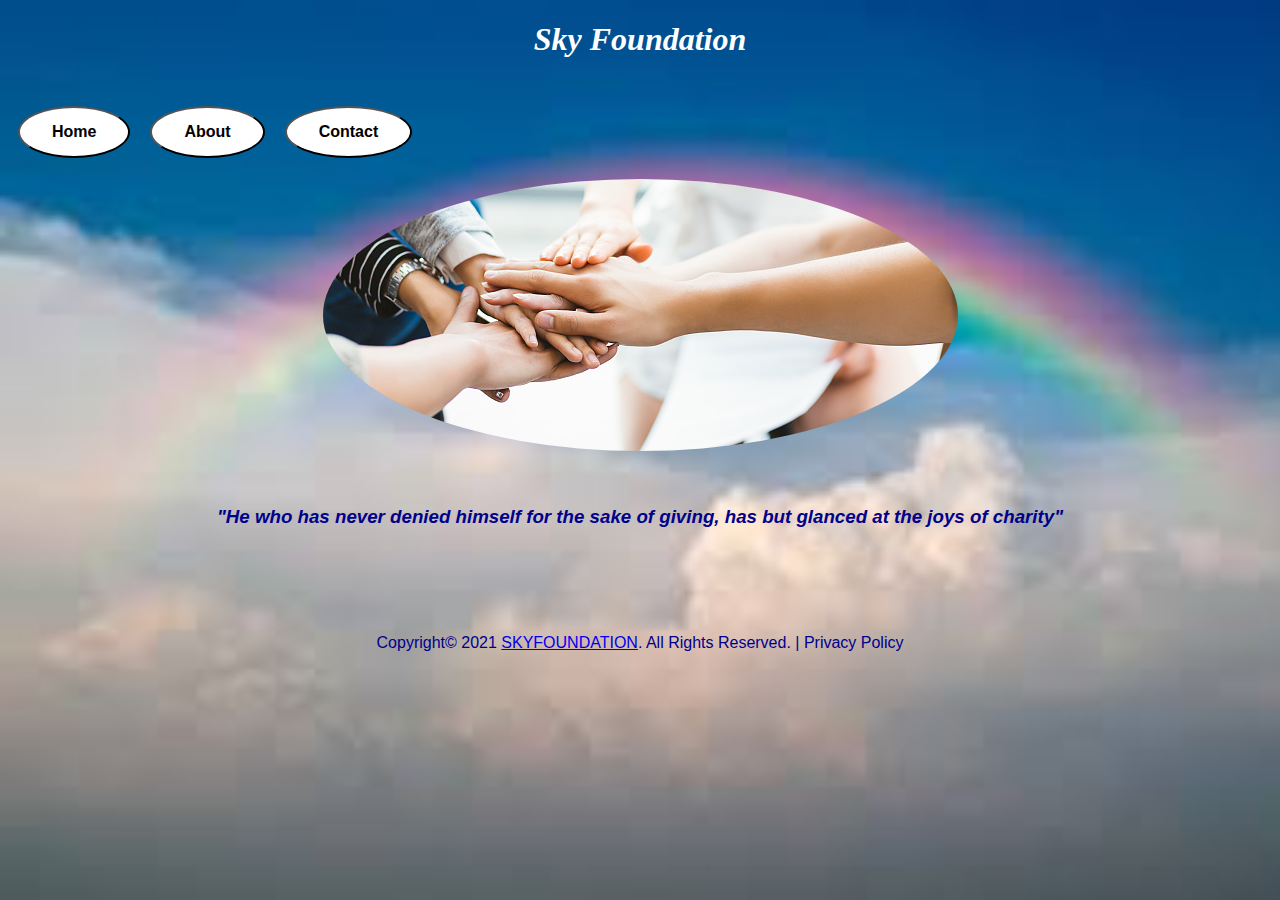
<file: Index.html>
<!DOCTYPE html>
<html>
<head>
	<title>Sky Foundation</title>
	<link rel="stylesheet" href="style.css">
</head>
<body>
	<div class="container">
		
		<header>
		<h1>Sky Foundation</h1>
	    </header>
	<nav>
			<ul>
				<li><a href="Index.html"><strong><button class="button1">Home</strong></button></strong></a></li>
				<li><a href="About.html"><strong><button class="button2">About</strong></button></a></li>
				<li><a href="Contact.html"><strong><button class="button3">Contact</strong></button></a></li>	
			</ul>
   </nav>
		<br>
		<br>
			<img src="charity.jpg" alt="banner-mobile" class="centre">
			<br>
			<br>
			<div id= "homepage">
				<h3>"He who has never denied himself for the sake of giving, has but glanced at the joys of charity"</h3>
			</div>
			<br>
			<br>
            <div class="form">
			<form><script src="https://checkout.razorpay.com/v1/payment-button.js" data-payment_button_id="pl_IYuMSTrBJHJI9z" async> </script> </form>
		</div>
        </div>
    </div>

   

		<br>
		<br>
<footer>
  <div class="bottom-footer ">
      <div class="container">
        <p>Copyright&copy; 2021 <a target="_blank" href="Index.html" title="SKYFOUNDATION">SKYFOUNDATION</a>. All Rights Reserved. | <span  style="cursor: pointer;" data-toggle="modal" data-target="#policy">Privacy Policy </span></p>
    </div>
</div>
</footer>
		
	</div>

</body>
</html>
</file>
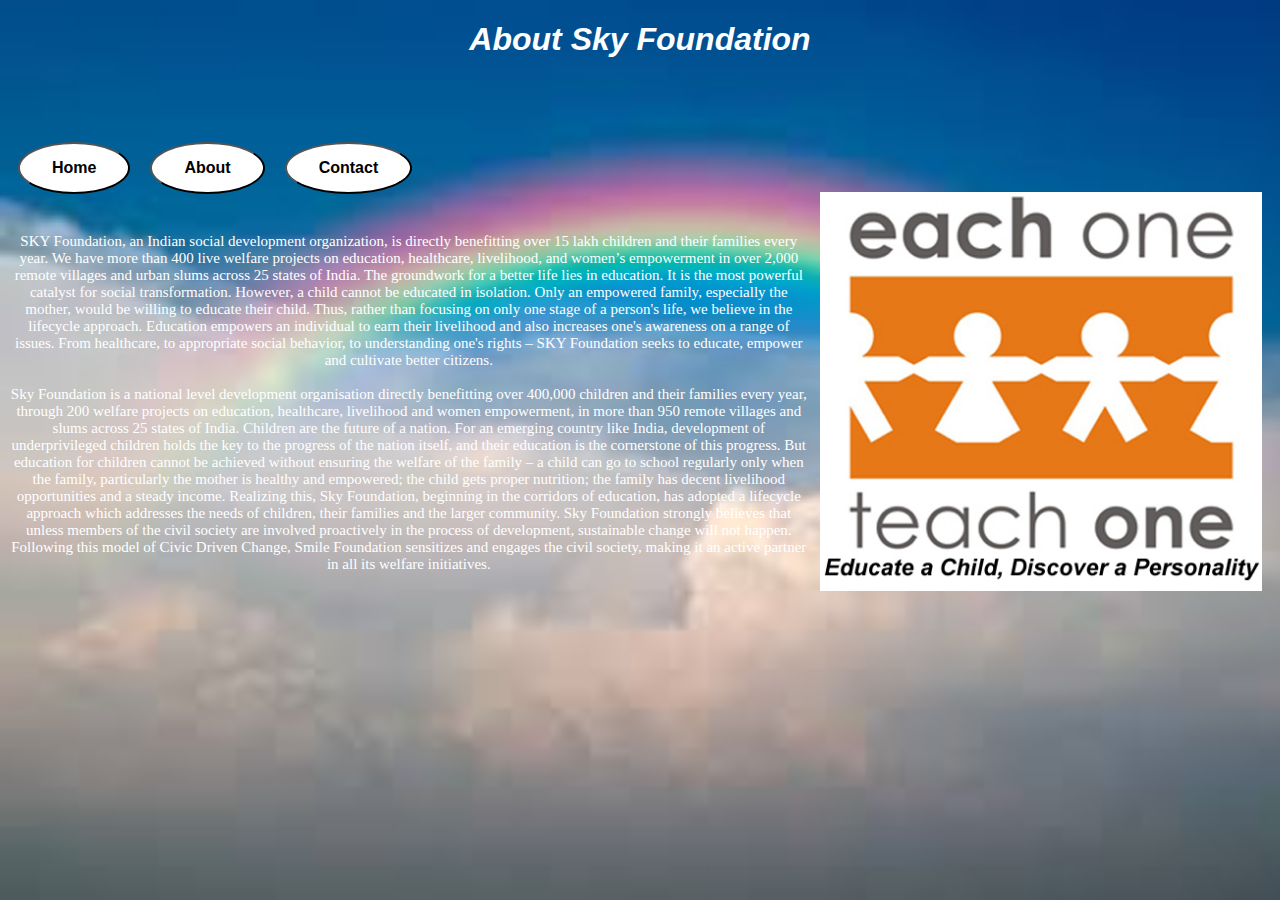
<file: About.html>
<!DOCTYPE html>
<html>
<head>
	<title>About</title>
	<style >
		body{
			
			background:#ADD8E6;
			color: #fff;
			font-family: arial;
			background-image: url('sky image.jpg');
            background-repeat: no-repeat;
           background-attachment: fixed;
            background-size: cover;
			
		
		}
		header
		{
			text-align: center;
			font-style: italic;

		}

		nav{
			height: 50px;
		   }

		nav ul{
			padding-top: 10px;
			padding-left: 10px;
			
		}
		nav li{
			list-style: none;
			float: left;
			padding-right: 20px;
			
			

		}
		.button1{
			border-radius: 50%;
			font-size: 16px;
			padding:15px 32px ;
			text-align: center;
         text-decoration: none;
        display: inline-block;
          float:left;
        background-color:white
              }
		
		.button1:hover{
			background-color:#00FF00; 
             color: white;
              float: left;
              -ms-transform: scale(1.5); 
           -webkit-transform: scale(1.5); 
            transform: scale(1.5); 
			}
		.button2{
			border-radius: 50%;
			font-size: 16px;
			padding:15px 32px ;
			text-align: center;
         text-decoration: none;
         display: inline-block;
          float:left;
         background-color:white;
			
		}
		.button2:hover{
			background-color:#00FF00; 
             color: white;
            -ms-transform: scale(1.5); 
             -webkit-transform: scale(1.5); 
             transform: scale(1.5); 
         }

		.button3{
			border-radius: 50%;
			font-size: 16px;
			padding:15px 32px ;
			text-align: center;
            text-decoration: none;
            display: inline-block;
            float:left;
           background-color:white
			}
		.button3:hover{
			background-color: #00FF00; 
             color: white;
             -ms-transform: scale(1.5); 
           -webkit-transform: scale(1.5); 
            transform: scale(1.5); 
         }
		
		
		.centre
		{
			display: inline;
			
           float:right;
          width: 35%;
          padding: 10px;
          
  
}
         #About
		{ color:white;
			font-family: verdana;
			font-size: 15px;
			text-align: center;

		}

			
			
	</style>
</head>

<body>
	
	<header>
		<h1>About Sky Foundation<h1>
		</header>

		<br>
		<br>
		<nav>
			<ul>
				<li><a href="Index.html"><strong><button class="button1">Home</strong></button></strong></a></li>
				<li><a href="About.html"><strong><button class="button2">About</strong></button></a></li>
				<li><a href="Contact.html"><strong><button class="button3">Contact</strong></button></a></li>	
			</ul>
       </nav>
		<img src="eotoindia-org.jpg" alt="banner-mobile" class="centre">
		<br>
		<br>
<div id="About">
	<p>SKY Foundation, an Indian social development organization, is directly benefitting over 15 lakh children and their families every year. We have more than 400 live welfare projects on education, healthcare, livelihood, and women’s empowerment in over 2,000 remote villages and urban slums across 25 states of India.
    The groundwork for a better life lies in education. It is the most powerful catalyst for social transformation. However, a child cannot be educated in isolation. Only an empowered family, especially the mother, would be willing to educate their child. Thus, rather than focusing on only one stage of a person's life, we believe in the lifecycle approach.
    Education empowers an individual to earn their livelihood and also increases one's awareness on a range of issues. From healthcare, to appropriate social behavior, to understanding one's rights – SKY Foundation seeks to educate, empower and cultivate better citizens.
    <br>
    <br>
   Sky Foundation is a national level development organisation directly benefitting over 400,000 children and their families every year, through 200 welfare projects on education, healthcare, livelihood and women empowerment, in more than 950 remote villages and slums across 25 states of India.
   Children are the future of a nation. For an emerging country like India, development of underprivileged children holds the key to the progress of the nation itself, and their education is the cornerstone of this progress. But education for children cannot be achieved without ensuring the welfare of the family – a child can go to school regularly only when the family, particularly the mother is healthy and empowered; the child gets proper nutrition; the family has decent livelihood opportunities and a steady income.
   Realizing this, Sky Foundation, beginning in the corridors of education, has adopted a lifecycle approach which addresses the needs of children, their families and the larger community.
    Sky Foundation strongly believes that unless members of the civil society are involved proactively in the process of development, sustainable change will not happen. Following this model of Civic Driven Change, Smile Foundation sensitizes and engages the civil society, making it an active partner in all its welfare initiatives.
</p>
</div>

</body>
</html>
</file>
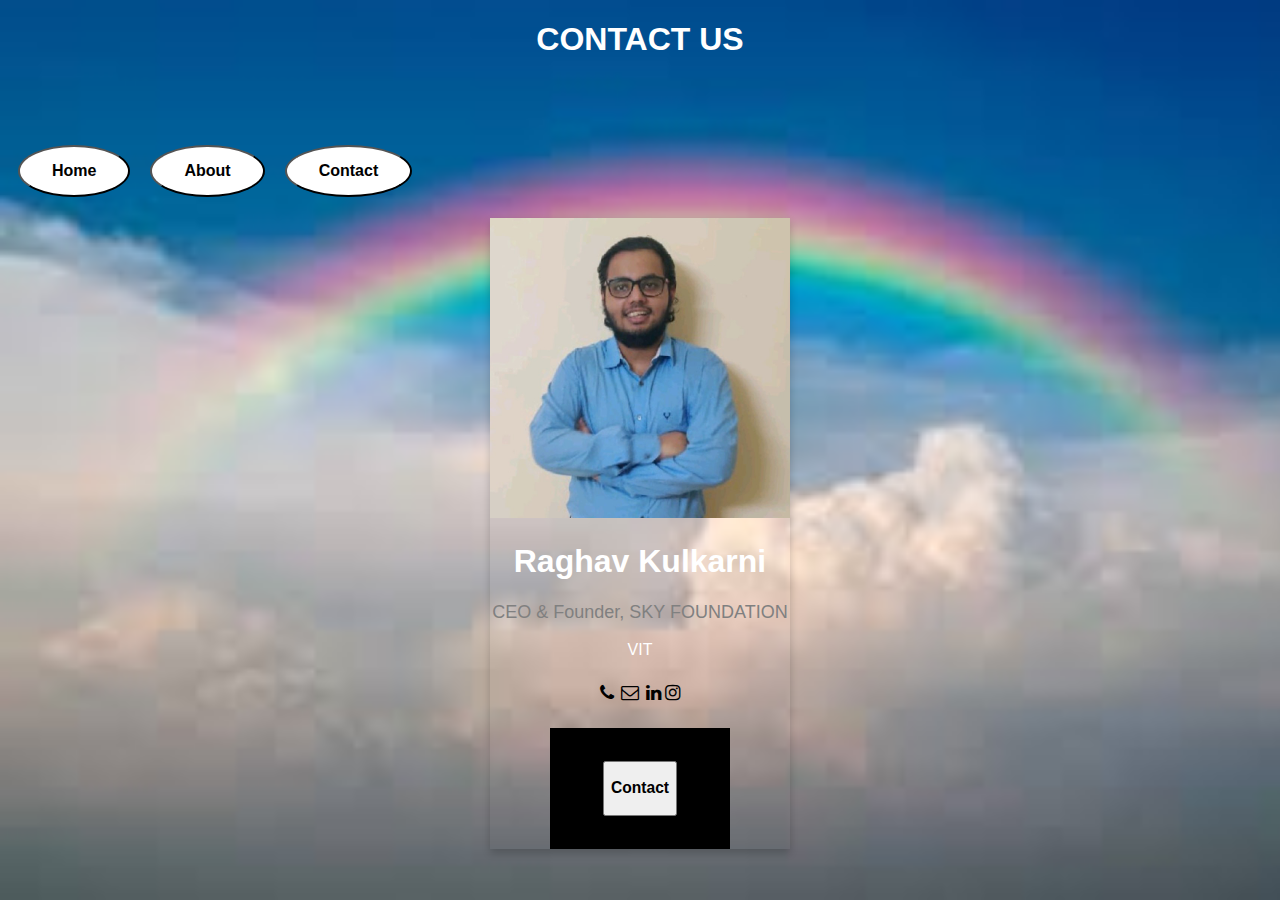
<file: contact.html>
<!DOCTYPE html>
<html>
<head>
<link rel="stylesheet" href="https://cdnjs.cloudflare.com/ajax/libs/font-awesome/4.7.0/css/font-awesome.min.css">
<style>
  body{
      
      background:#ADD8E6;
      color: #fff;
      font-family: arial;
      background-image: url('sky image.jpg');
            background-repeat: no-repeat;
           background-attachment: fixed;
            background-size: cover;
      
    
    }
    nav{
      height: 50px;
       }

    nav ul{
      padding-top: 13px;
      padding-left: 10px;
      
    }
    nav li{
      list-style: none;
      float: left;
      padding-right: 20px;
      
      

    }

    .button1{
      border-radius: 50%;
      font-size: 16px;
      padding:15px 32px ;
      text-align: center;
     text-decoration: none;
     display: inline-block;
    float:left;
    background-color:white;


      
    }
    
      .button1:hover{
      background-color: #4CAF50; 
       color: white;
      float: left;
      -ms-transform: scale(1.5); 
      -webkit-transform: scale(1.5); 
       transform: scale(1.5); 
      

    }
    .button1{
      border-radius: 50%;
      font-size: 16px;
      padding:15px 32px ;
      text-align: center;
          text-decoration: none;
           display: inline-block;
            float:left;
           background-color:white;
}
    



    
      .button1:hover{
      background-color:#00FF00; 
             color: white;
              float: left;
              -ms-transform: scale(1.5); 
           -webkit-transform: scale(1.5); 
            transform: scale(1.5); 
            
      

    }

    .button2{
      border-radius: 50%;
      font-size: 16px;
      padding:15px 32px ;
      text-align: center;
      text-decoration: none;
     display: inline-block;
      float:left;
     background-color:white;
      
    }
    .button2:hover{
      background-color: #00FF00; 
      color: white;
      float: left;
     -ms-transform: scale(1.5); 
     -webkit-transform: scale(1.5); 
      transform: scale(1.5); 
         }

  .button3{
      border-radius: 50%;
      font-size: 16px;
      padding:15px 32px ;
      text-align: center;
     text-decoration: none;
     display: inline-block;
    float:left;
    background-color:white;
      
    }
    .button3:hover{
             background-color: #00FF00; 
             color: white;
             float:left;
            -ms-transform: scale(1.5); 
            -webkit-transform: scale(1.5);
              transform: scale(1.5); 
              }
.card {
  box-shadow: 0 4px 8px 0 rgba(0, 0, 0, 0.2);
  max-width: 300px;
  margin: auto;
  text-align: center;
  font-family: arial;

}

.title {
  color: grey;
  font-size: 18px;
}

.button4 {
  
  border: none;
  outline: 0;
  display: inline-block;
  padding: 15px;
  color: white;
  background-color: #000;
  text-align: center;
  cursor: pointer;
  width: 50%;
  font-size: 18px;
}

  
  


a {
  text-decoration: none;
  font-size: 18px;
  color: black;
  
}




</style>
</head>
<body>

<h1 style="text-align:center">CONTACT US</h1>
<br>
<br>
<nav>
      <ul>
        <li><a href="Index.html"><strong><button class="button1">Home</strong></button></strong></a></li>
        <li><a href="About.html"><strong><button class="button2">About</strong></button></a></li>
        <li><a href="Contact.html"><strong><button class="button3">Contact</strong></button></a></li> 
      </ul>
</nav>
   <br>
   <br>

<div class="card">
  <img src="profile photo.jpg" alt="Raghav" style="width:100%">
  <h1>Raghav Kulkarni</h1>
  <p class="title">CEO & Founder, SKY FOUNDATION</p>
  <p>VIT</p>
  <div style="margin: 24px 0;">
    <a href="9987964687"><i class="fa fa-phone"></i></a> 
    <a href="raghavkulkarni241@gmail.com"><i class="fa fa-envelope-o fa-fw"></i></a>  
    <a href="www.linkedin.com/in/raghav-kulkarni-0ab2961a3"><i class="fa fa-linkedin"></i></a>  
    <a href="raghavkulkarni"><i class="fa fa-instagram"></i></a>
  </div>
  <div class ="button4" >
  <p><button><h3>Contact</h3></button></p>
</div>

</div>

</body>
</html>
</file>
<file: style.css>
html{
	scroll-behavior: smooth;
}


body{
			background:#ADD8E6;
			color: #fff;
			font-family: arial;
			 background-image: url('sky image.jpg');
            background-repeat: no-repeat;
           background-attachment: fixed;
            background-size: cover;
			
		}
		 
		
           
		ul{
			padding: 10px;
		}

		
		
		header h1{
			
			text-align: center;

			font-family:verdana;
			height: 50px;
			font-style: italic;
			
			


		}

		nav{
			height: 50px;
		   }

		nav ul{
			padding-top: 13px;
			padding-left: 10px;
			
		}
		nav li{
			list-style: none;
			float: left;
			padding-right: 20px;
			
			

		}
		.button1{
			border-radius: 50%;
			font-size: 16px;
			padding:15px 32px ;
			text-align: center;
          text-decoration: none;
           display: inline-block;
            float:left;
           background-color:white;
}
		



		
			.button1:hover{
			background-color:#00FF00; 
             color: white;
              float: left;
              -ms-transform: scale(1.5); 
           -webkit-transform: scale(1.5); 
            transform: scale(1.5); 
            
			

		}

		.button2{
			border-radius: 50%;
			font-size: 16px;
			padding:15px 32px ;
			text-align: center;
          text-decoration: none;
           display: inline-block;
            float:left;
           background-color:white;
			
		}
		.button2:hover{
			background-color: #00FF00; 
             color: white;
             -ms-transform: scale(1.5); 
              -webkit-transform: scale(1.5); 
               transform: scale(1.5); 
         }

		.button3{
			border-radius: 50%;
			font-size: 16px;
			padding:15px 32px ;
			text-align: center;
          text-decoration: none;
           display: inline-block;
            float:left;
           background-color:white;
			
		}
		.button3:hover{
			background-color:#00FF00; 
             color: white;
             -ms-transform: scale(1.5); /* IE 9 */
           -webkit-transform: scale(1.5); /* Safari 3-8 */
            transform: scale(1.5); 
         }
		img{
			border-radius: 50%;
			
		

			
		}
		.centre{
			display: block;
			margin-left: auto;
            margin-right: auto;
            
}

            


         #homepage{
         	text-align: center;
         	color:#00008b ;
         	font-style: italic;
         	

         }   

         .form{
         	          margin: 0;
         	          position: absolute;
         	          top: 75%;
         	          left: 50%;
         	          -ms-transform:translate(-50%,-50%);
         	         transform: translate(-50%,-50%);
}


		 .bottom-footer{
		 	text-align: center;
		 	padding-bottom: 50px;
			color:#00008b ;
		 }
</file>
